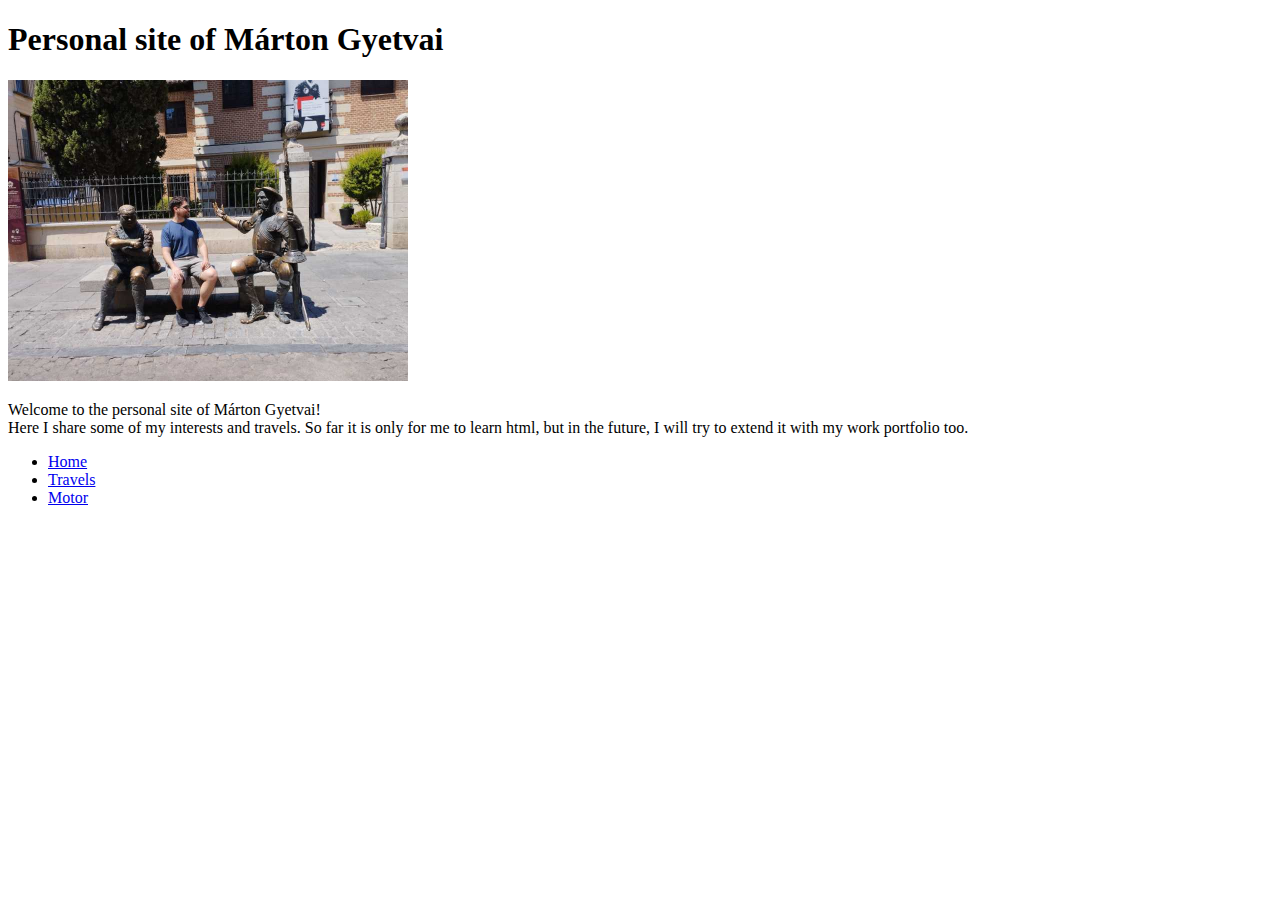
<file: index.html>
<!DOCTYPE html>
<html lang="en">
<head>
    <meta charset="UTF-8">
    <meta name="viewport" content="width=device-width, initial-scale=1.0">
    <title>Personal Site: Márton Gyetvai </title>
</head>
<body>
<h1> Personal site of Márton Gyetvai</h1>

<p> <img src="images/don_quijote.jpg" alt="me with Don Quijote" width="400" height="301"> </p>
<p> Welcome to the personal site of Márton Gyetvai! <br>
    Here I  share some of my interests and travels. So far it is only for me to learn html, 
    but in the future, I will try to extend it with my work portfolio too.  
</p>

<nav>
    <ul>
        <li> <a href="index.html"> Home </a> </li>
        <li> <a href="travels/index.html"> Travels </a> </li>
        <li> <a href="motor/index.html"> Motor </a> </li>
    </ul>
</nav>
    
</body>
</html>
</file>
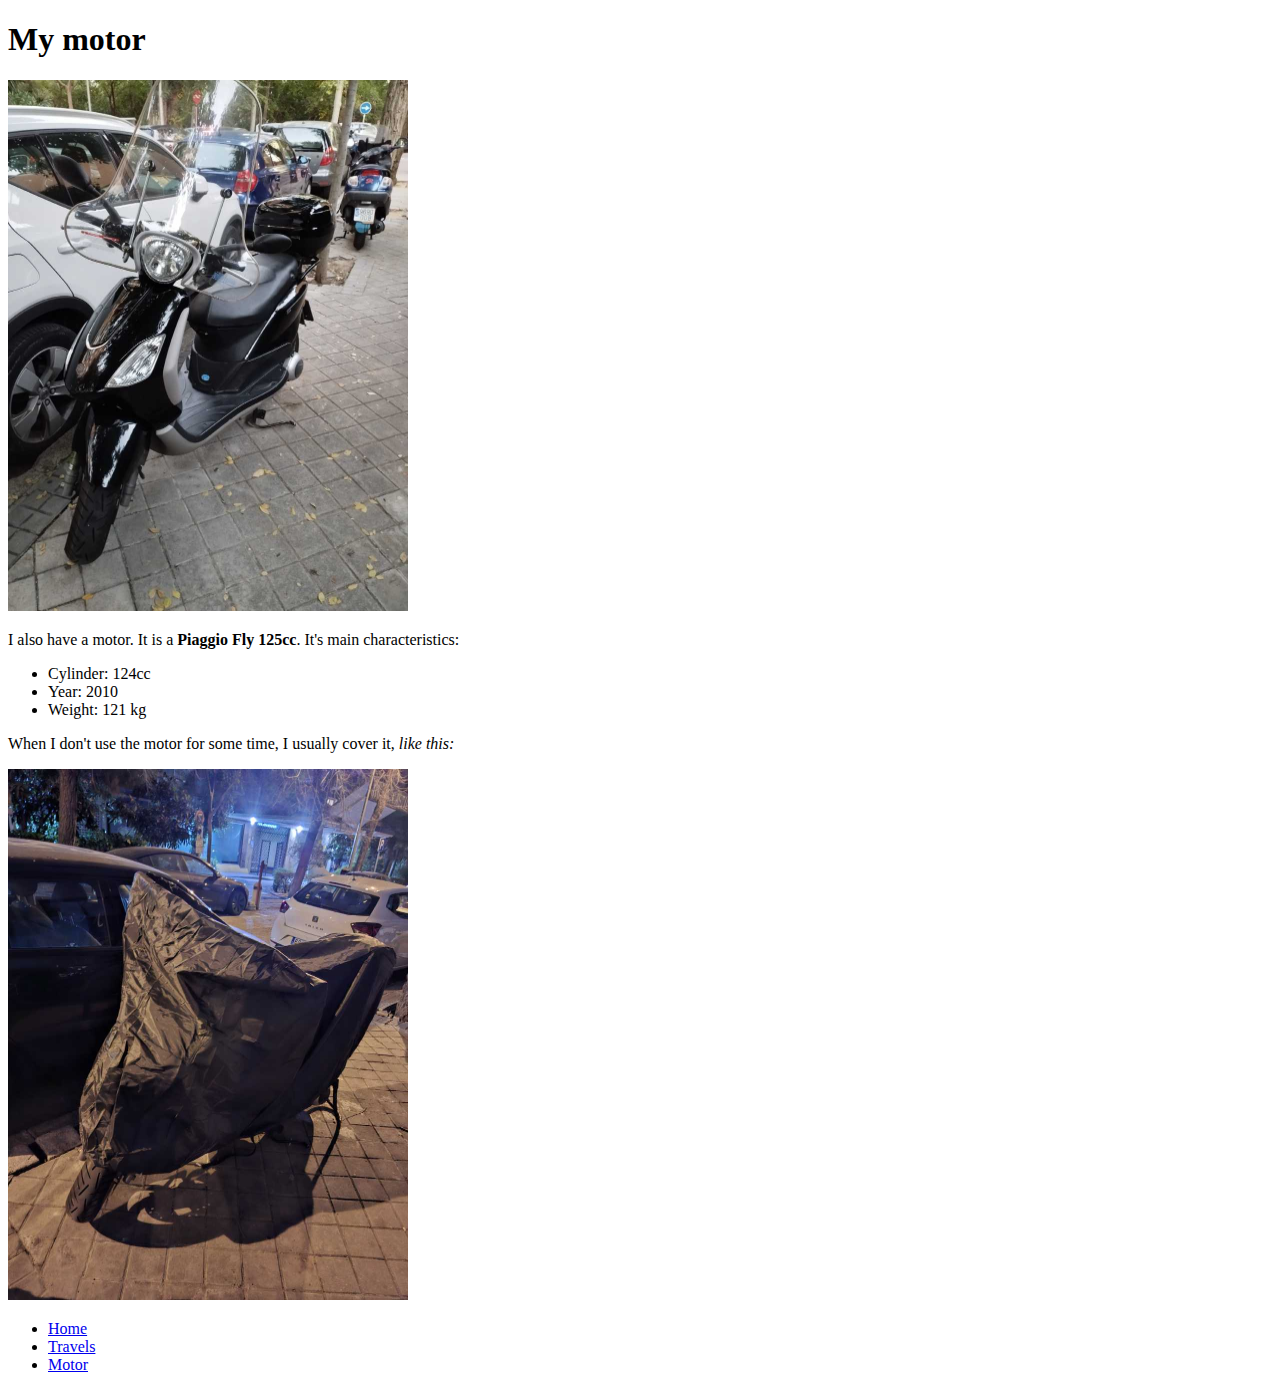
<file: motor/index.html>
<!DOCTYPE html>
<html lang="en">
<head>
    <meta charset="UTF-8">
    <meta name="viewport" content="width=device-width, initial-scale=1.0">
    <title>Motor</title>
</head>
<body>
    <h1> My motor</h1>
    
    <img src="images/piaggio_fly.jpg" alt="Piaggio Fly" width="400" height="531">


    <p>I also have a motor. It is a <strong> Piaggio Fly 125cc</strong>. It's main characteristics: </p>
    <ul>
        <li>Cylinder: 124cc</li>
        <li>Year: 2010 </li>
        <li>Weight: 121 kg</li>
    </ul>


    <p> When I don't use the motor for some time, I usually cover it, <em> like this:</em></p>
    <img src="images/moto_covered.jpg" alt="Piaggio Fly with cover" width="400" height="531">    

    <footer>
        <nav>
            <ul>
                <li> <a href="../index.html"> Home </a> </li>
                <li> <a href="../travels/index.html"> Travels </a> </li>
                <li> <a href="index.html"> Motor </a> </li>
            </ul>
        </nav>
    </footer>


</body>
</html>
</file>
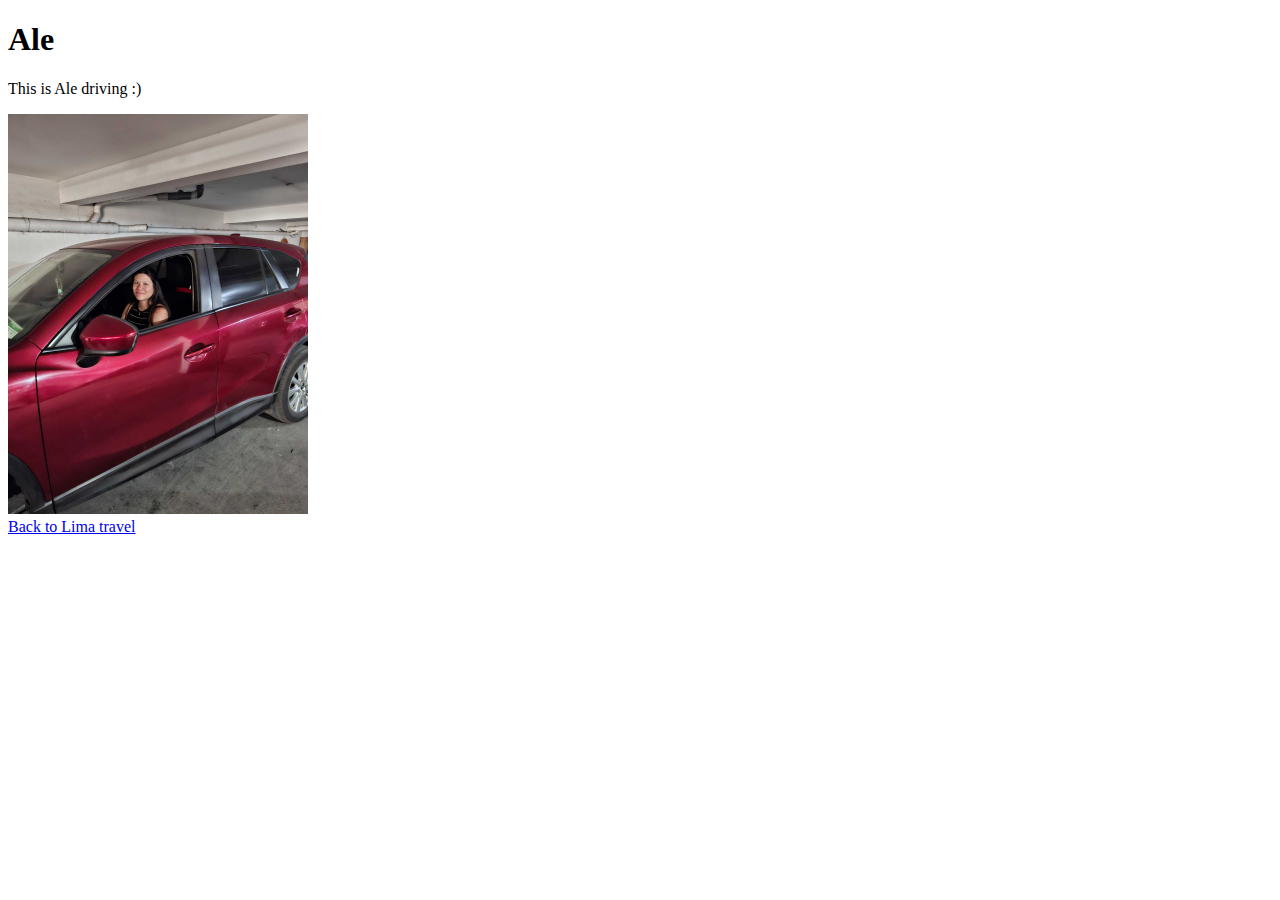
<file: travels/ale.html>
<!DOCTYPE html>
<html lang="en">
<head>
    <meta charset="UTF-8">
    <meta name="viewport" content="width=device-width, initial-scale=1.0">
    <title>Ale</title>
</head>
<body>
    <h1>Ale</h1>
    <p> This is Ale driving :)</p>
    <img src="images/ale_car.jpg" alt="Ale Car" width="300" height="400">

<footer>
    <a href="lima.html"> Back to Lima travel </a> </li>
</footer>


</body>
</html>
</file>
